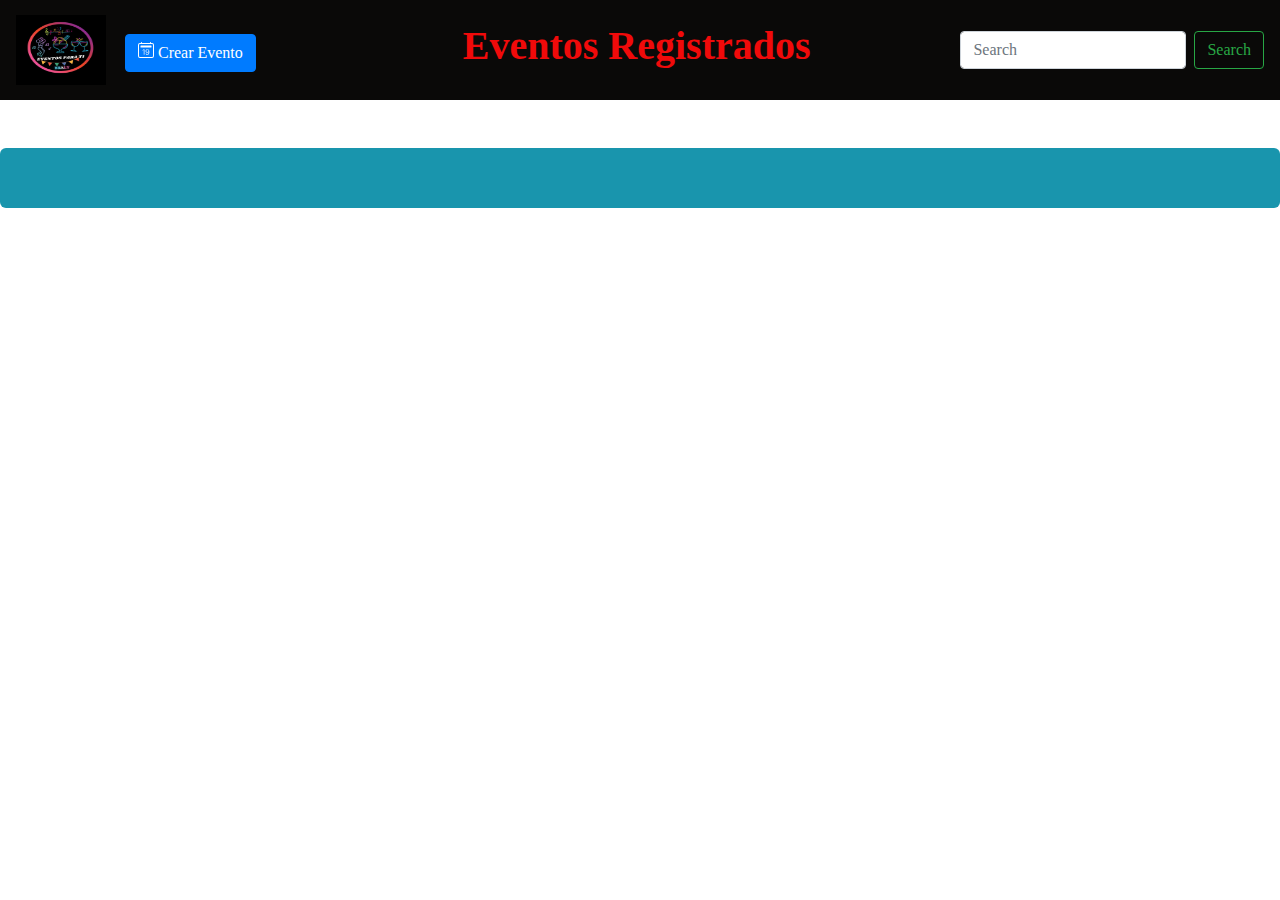
<file: admin/index.html>
<!--
<!DOCTYPE html>
<html lang="en">
<head>
  <title>BraLy</title>
  <meta charset="utf-8">
  <meta name="viewport" content="width=device-width, initial-scale=1">
  <link rel="stylesheet" href="https://maxcdn.bootstrapcdn.com/bootstrap/3.4.1/css/bootstrap.min.css">
  <script src="https://ajax.googleapis.com/ajax/libs/jquery/3.6.3/jquery.min.js"></script>
  <script src="https://maxcdn.bootstrapcdn.com/bootstrap/3.4.1/js/bootstrap.min.js"></script>
  <link rel="shortcut icon" href="/images/logo.png" type="image/x-icon"> 
</head>
<body>

<nav class="navbar navbar-inverse">
  <center><h1 style="color:white;">Social Events</h1></center>
  <div class="container-fluid">
    <div class="navbar-header">
      <button type="button" class="navbar-toggle" data-toggle="collapse" data-target="#myNavbar">
        <span class="icon-bar"></span>
        <span class="icon-bar"></span>
        <span class="icon-bar"></span>                        
      </button>
    </div>
    <div class="collapse navbar-collapse" id="myNavbar">
      <ul class="nav navbar-nav">
        <li class="active">
          <img src="/images/logo.png" alt="logo" style="width:80px;">
          <br>
          <br>
        </li>
        <li><a href="/templates/calendario.html"><span class="glyphicon glyphicon-calendar"></span>Calendario clientes</a></li>
        <li><a href="/templates/eventos.html"><span class="glyphicon glyphicon-list-alt"></span>Eventos clientes</a></li>
      </ul>
      <ul class="nav navbar-nav navbar-right">
        <li><a href="/admin/templates/registro.html"><span class="glyphicon glyphicon-user"></span> Sign Up</a></li>
        <li><a href="/admin/templates/login.html"><span class="glyphicon glyphicon-log-in"></span> Login</a></li>
      </ul>
    </div>
  </div>
</nav>
  
<div class="container">
  <h3>Collapsible Navbar</h3>
  <p>In this example, the navigation bar is hidden on small screens and replaced by a button in the top right corner (try to re-size this window).
  <p>Only when the button is clicked, the navigation bar will be displayed.</p>
</div>

</body>
</html>
-->

<!DOCTYPE html>
<html lang="es">

    <head>
        <meta http-equiv="Content-Type" content="text/html; charset=utf-8" />
        <meta name="viewport" content="width=device-width, initial-scale=1.0">
        <title>Eventos Registrados</title>
        <meta name="description" content="Eventos Sociales" />
        <meta name="author" content=" Citlaly SaLlome Ordoñez Romero & Brandon Balderas Lucas">
        <link rel="shortcut icon" href="/images/logo.png" type="image/x-icon"> 
        <link rel="stylesheet" href="https://maxcdn.bootstrapcdn.com/bootstrap/4.0.0/css/bootstrap.min.css">
        <link rel="stylesheet" href="/css/font-awesome.min.css">
        <link rel="stylesheet" href="/css/style.css">
        <script type="text/javascript" src="/crud/get_eventos_admin.js"></script>
        
    </head>

    <body>
        <nav class="navbar navbar-default">
      <div class="row">
        <div class="col-sm-4">
          <a class="navbar-brand" href="index.html">
            <img src="/images/logo.png" width="90" height="70" class="d-inline-block align-top" alt="">
          </a>
        </div>
        <div class="col-sm-4">
          <br>
          <a href="/admin/templates/crear_evento.html" class="text-decoration-none">
            <button type="button" class="btn btn-primary">
              <svg xmlns="http://www.w3.org/2000/svg" width="16" height="16" fill="currentColor" class="bi bi-calendar2-date" viewBox="0 0 16 16">
                <path d="M6.445 12.688V7.354h-.633A12.6 12.6 0 0 0 4.5 8.16v.695c.375-.257.969-.62 1.258-.777h.012v4.61h.675zm1.188-1.305c.047.64.594 1.406 1.703 1.406 1.258 0 2-1.066 2-2.871 0-1.934-.781-2.668-1.953-2.668-.926 0-1.797.672-1.797 1.809 0 1.16.824 1.77 1.676 1.77.746 0 1.23-.376 1.383-.79h.027c-.004 1.316-.461 2.164-1.305 2.164-.664 0-1.008-.45-1.05-.82h-.684zm2.953-2.317c0 .696-.559 1.18-1.184 1.18-.601 0-1.144-.383-1.144-1.2 0-.823.582-1.21 1.168-1.21.633 0 1.16.398 1.16 1.23z"/>
                <path d="M3.5 0a.5.5 0 0 1 .5.5V1h8V.5a.5.5 0 0 1 1 0V1h1a2 2 0 0 1 2 2v11a2 2 0 0 1-2 2H2a2 2 0 0 1-2-2V3a2 2 0 0 1 2-2h1V.5a.5.5 0 0 1 .5-.5zM2 2a1 1 0 0 0-1 1v11a1 1 0 0 0 1 1h12a1 1 0 0 0 1-1V3a1 1 0 0 0-1-1H2z"/>
                <path d="M2.5 4a.5.5 0 0 1 .5-.5h10a.5.5 0 0 1 .5.5v1a.5.5 0 0 1-.5.5H3a.5.5 0 0 1-.5-.5V4z"/>
              </svg>
              Crear Evento
            </button>
          </a>
        </div>
        <div class="col-sm-4">
          <br>
          
        </div>
      </div>
      <h1 class="text-center">Eventos Registrados</h1>
      <form class="form-inline my-2 my-lg-0">
        <input class="form-control mr-sm-2" type="search"  id="busqueda" placeholder="Search" aria-label="Search">
        <button class="btn btn-outline-success my-2 my-sm-0" type="submit" id="buscar" onclick="buscar_evento()">Search</button>
      </form>

    
    </nav>
        <br>
        <br>
        <div class="jumbotron text-center jumbotron_color">
            <center>
                <div id="card_event" class="row">
                </div>
            </center>
        </div>
    </body>
    <script async>
        document.body.onload = getEventos();
    </script>
</html>
</file>
<file: css/style.css>
/*color del navbar y que sea mas grande*/
.navbar-default {
    font-family: 'Rathskeller Free';
    background-color: #0A0908;
    font-family: 'Rathskeller Free';
    border-color: #0e0375;
    height: 100px;
}

/*botones en una misma posicion*/
.boton_position{
    font-family: 'Rathskeller Free';
    position: absolute;
}

/*card del mismo tamaño/*/
.card1 {
    font-family: 'Rathskeller Free';
    width: 100%;
    height: 44rem;
}

.letras{
    font-family: 'Rathskeller Free';
    color: #d1320a;
    font-weight: 700;
    font-size: 20px;
}
/*letra del navbarr*/

/*fondo para jumbotron*/ 
.jumbotron_color {
    font-family: 'Rathskeller Free';
    background-color: #1995AD;
    color: #ffffff;
    padding: 30px 15px;
    margin-bottom: 30px;
    border-radius: 6px;
}
/*fondo para jumbotron cards*/
.jumbotron_color2 {
    font-family: 'Rathskeller Free';
    background-color: #A1D6E2;
    color: #ffffff;
    padding: 30px 15px;
    margin-bottom: 30px;
    border-radius: 20px;
}
/*fondo para jumbotron index*/
.jumbotron_color3 {
    font-family: 'Rathskeller Free';
    background-color: #1995AD;
    color: #ffffff;
    padding: 30px 15px;
    margin-bottom: 30px;
    border-radius: 6px;
}
@font-face {
    font-family: 'FontAwesome';
    src: url('../fonts/fontawesome-webfont.eot?v=4.1.0');
    src: url('../fonts/fontawesome-webfont.eot?#iefix&v=4.1.0') format('embedded-opentype'), url('../fonts/fontawesome-webfont.woff?v=4.1.0') format('woff'), url('../fonts/fontawesome-webfont.ttf?v=4.1.0') format('truetype'), url('../fonts/fontawesome-webfont.svg?v=4.1.0#fontawesomeregular') format('svg');
    font-weight: normal;
    font-style: normal;
}
  

.breadcrumb {
    background-color: rgba(0,0,0,.03);
    border: 1px solid rgba(0,0,0,.125);
}
  
#content {
    margin-bottom: 25px;
}
  
.adsbygoogle {
    margin-bottom: 15px;
}
  
.footer-content {
    margin-top: 20px;
}
  
.footer {
    position: absolute;
    bottom: 0;
    width: 100%;
    height: 60px;
    line-height: 60px;
    background-color: #f5f5f5;
    text-align: center;
}
  
.footer a {
    color: rgba(255,255,255,.5);
    text-decoration: none;
}
  
.footer a:hover {
    color: #fff;
}
  
#carrusel {
    margin-left: auto;
    float:left;
    width:100%;
    overflow:hidden;
    height:203px;
    position:relative;
    margin-top:50px;
    margin-bottom:50px;
}
  
#carrusel .left-arrow {
    position:absolute;
    left:10px;
    z-index:1;
    top:50%;
    margin-top:-9px;
}
  
#carrusel .right-arrow {
    position:absolute;
    right:10px;
    z-index:1;
    top:50%;
    margin-top:-9px;
}
  
.carrusel {
    width:4000px;
    left:0px;
    right: 0px;
    position:absolute;
    z-index:0;
}
  
.carrusel>div {
    float: left;
    height: 203px;
    margin-right: 5px;
    width: 270px;
    text-align:center;

}
  
.carrusel img {
    cursor:pointer;
    width: 170px;
    height: 130px;
}

  
.product {
    border:#f50404 2px solid;
}
  
h5 {
    margin-top: 1rem;
    color: #0745a2e9;
    font-weight: 100;
}

/*letras en negritas y color blanco*/
h1 {
    font-weight: 700;
    color: #f00a0a;
}

h3{
    font-weight: 200;
    color: #154da1e1;
}

.titulos {
    font-weight: 700;
    color: #ffffff;
}
.titulo{
    font-size: 30px;
    color: #ffffff;
}

/*Tamaño de imagenes de un mismo tamaño*/
.img1 {
    width: 60%;
    height: 40%;
}


/*tamaño de iconos*/
.iconos {
    font-size: 30px;
    color: #ffffff;
}


/*color del boton*/
.btn-primary1 {
    color: #fff;
    background-color: #037562;
    border-color: #14abe1;
}

#map { 
    height: 600px; 
    width: 100%;  
    margin: 0 auto;
}

.parrafos{
    font-size: 15px;
    color: #375E97;
    font-weight: 50;
    text-align: left;
}

.card_color{
    background-color: #A1D6E2
}

/*#title-bar {
    position: fixed;
    left: env(titlebar-area-x, 0);
    top: env(titlebar-area-y, 0);
    height: env(titlebar-area-height, 50px);
    width: env(titlebar-area-width, 100%);
}*/

#title-bar {
    position: fixed;
    left: env(titlebar-area-x, 0);
    top: env(titlebar-area-y, 0);
    height: env(titlebar-area-height, 50px);
    width: env(titlebar-area-width, 100%);
    -webkit-app-region: drag;
}

#title-bar .title {
    position: absolute;
    left: 0;
    top: 0;
    height: 100%;
    width: 100%;
    display: flex;
    align-items: center;
    justify-content: center;
    font-size: 20px;
    font-weight: 700;
    color: #ffffff;
}

.drag {
    position: fixed;
    top: 0;
    width: 100%;
    height: env(titlebar-area-height, 0);
    -webkit-app-region: drag;
}

.demos {
    background: #f3f3f3;
    padding: var(--padding);
    position: absolute;
    top: var(--toolbar-height);
    bottom: var(--toolbar-height);
    left: 0;
    right: 0;
    overflow: auto;
    z-index: 0;
    box-shadow: inset 0 0 .5rem 0 #0003;
  }
  
  .narrow .demos {
    margin-top: env(titlebar-area-height, 0);
}
  
.demos .grid {
    display: grid;
    gap: var(--padding);
  
    grid-template-columns: repeat(auto-fill, minmax(var(--size), 1fr));
    grid-auto-rows: var(--size);
    
    /* We set a font-size to 1/100th of the width so that demos can use the em unit to design things that adapt to the container size */
    /* 1em = 1% of the width */
    font-size: calc(var(--size) / 100);
}
  
.demos .grid[zoom-level="small"] {
    --size: 150px;
}
  
.demos .grid[zoom-level="medium"] {
    --size: 200px;
}
  
.demos .grid[zoom-level="large"] {
    --size: 250px;
}

.divider:after,
.divider:before {
    content: "";
    flex: 1;
    height: 1px;
    background: #eee;
}
.h-custom {
    height: calc(100% - 73px);
}
@media (max-width: 450px) {
    .h-custom {
        height: 100%;
    }
}

.jumbotron_ver {
    background-color: #1995AD;
}

.boton_navbar {
    background-color: white;
}
</file>
